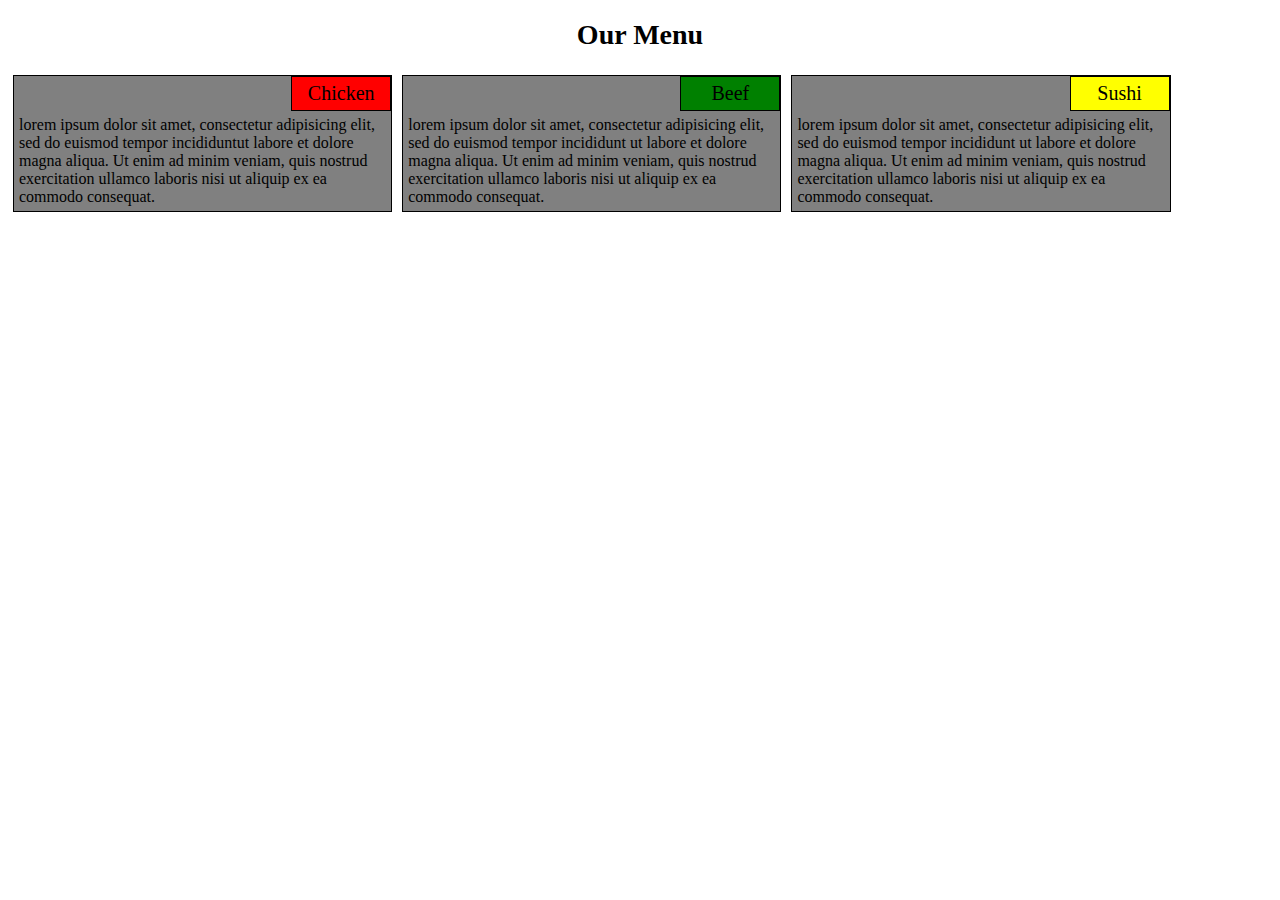
<file: module2-solution/index.html>
<!DOCTYPE html>
<html>
<head>
<meta charset="utf-8">
<meta name="viewport" content="width=device-width, initial-scale=1">
<title>module2-solution</title>
<link rel="stylesheet" href="css/style.css">
</head>
<body>
<h1>Our Menu</h1>

<div id="d1">
<p id="p-title-1">Chicken</p>
<p class="content">lorem ipsum dolor sit amet, consectetur adipisicing elit, sed do euismod tempor incididuntut labore et dolore magna aliqua. Ut enim ad minim veniam, quis nostrud exercitation ullamco laboris nisi ut aliquip ex ea commodo consequat.</p>
</div>

<div id="d2">
<p id="p-title-2">Beef</p>
<p class="content">lorem ipsum dolor sit amet, consectetur adipisicing elit, sed do euismod tempor incididunt ut labore et dolore magna aliqua. Ut enim ad minim veniam, quis nostrud exercitation ullamco laboris nisi ut aliquip ex ea commodo consequat.</p>
</div>

<div id="d3">
<p id="p-title-3">Sushi</p>
<p class="content">lorem ipsum dolor sit amet, consectetur adipisicing elit, sed do euismod tempor incididunt ut labore et dolore magna aliqua. Ut enim ad minim veniam, quis nostrud exercitation ullamco laboris nisi ut aliquip ex ea commodo consequat.</p>
</div>

</body>
</html>
</file>
<file: module2-solution/css/style.css>
/********** Base styles **********/
*{
  box-sizing: border-box;
}
h1 {
  text-align: center;
  /**margin-bottom: 30px;**/
  font-size: 1.75em;
}
#d1, #d2, #d3 {
  float: left;
  background-color: gray;
  border: 1px solid black;
  width: 90%;
  padding: 5px;
  margin: 5px 5px 10px 5px;
  font-size: 1em;
}
#p-title-1, #p-title-2, #p-title-3 {
  float: right;
  position: relative;
  top: -5px;
  right: -5px;
  text-align: center;
  border: 1px solid black;
  width: 100px;
  padding: 5px;
  margin: 0;
  font-size: 1.25em;
}
#p-title-1{
    background-color: red;
}
#p-title-2{
    background-color: green;
}
#p-title-3{
    background-color: yellow;
}
p.content {
  clear: right;
  margin: 0;
}
/********** Large devices only **********/
@media (min-width: 992px) {
  #d1 {
    width: 30%;
  }
  #d2 {
    width: 30%;
  }
  #d3 {
    width: 30%;
  }
}

/********** Medium devices only **********/
@media (min-width: 768px) and (max-width: 991px) {
  #d1 {
    width: 45%;
  }
  #d2 {
    width: 45%;
  }
  #d3 {
    width: 91%;
  }
}
</file>
